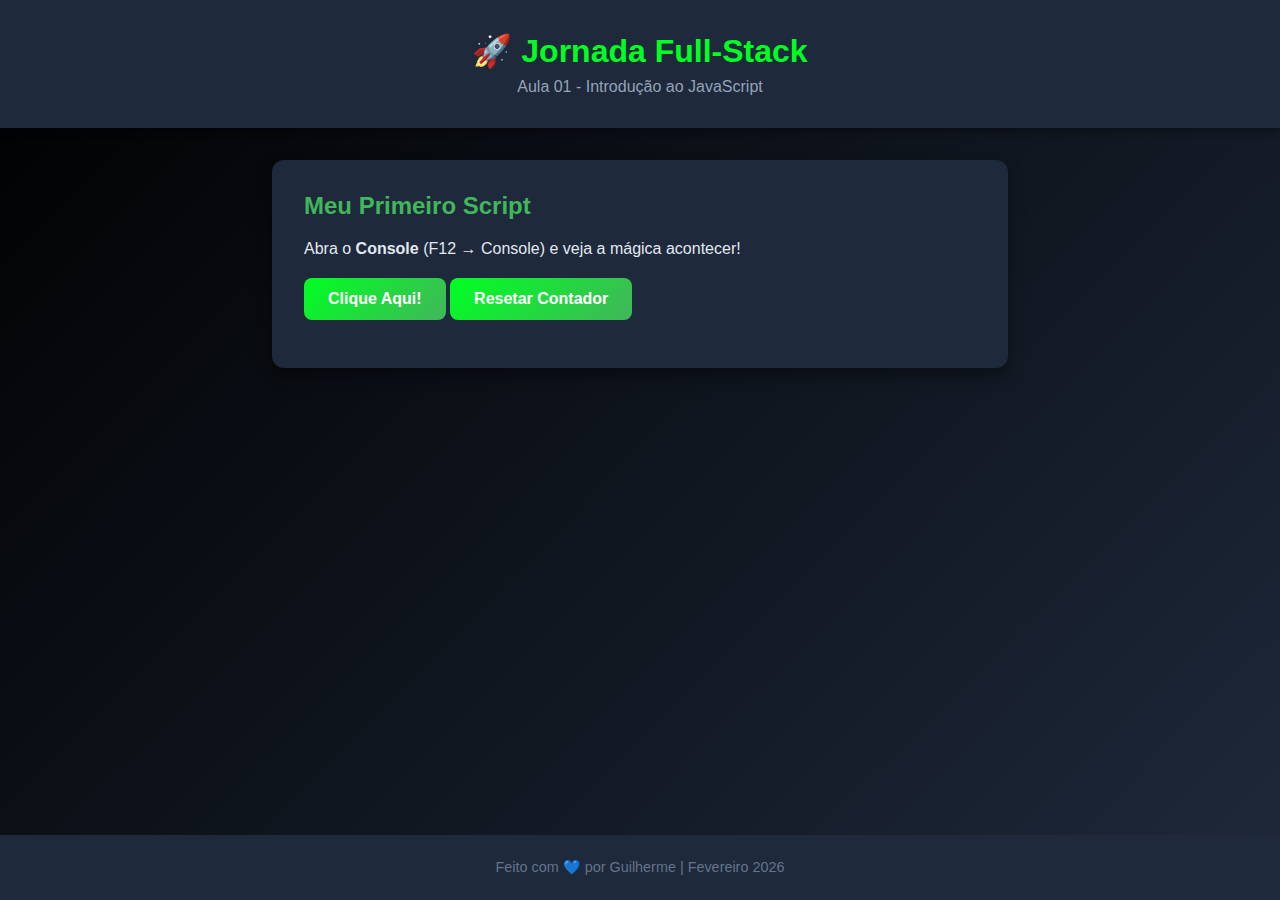
<file: aula-01/index.html>
<!DOCTYPE html>
<html lang="pt-BR">
<head>
  <meta charset="UTF-8">
  <meta name="viewport" content="width=device-width, initial-scale=1.0">
  <title>Aula 01 - Meu Primeiro JavaScript</title>
  <link rel="stylesheet" href="style.css">
</head>
<body>
  <header>
    <h1>🚀 Jornada Full-Stack</h1>
    <p>Aula 01 - Introdução ao JavaScript</p>
  </header>

  <main>
    <section class="card">
      <h2>Meu Primeiro Script</h2>
      <p>Abra o <strong>Console</strong> (F12 → Console) e veja a mágica acontecer!</p>
      <button id="botao-magico">Clique Aqui!</button>
      <button id="botao-reset">Resetar Contador</button>
      <p id="resultado"></p>
    </section>
  </main>

  <footer>
    <p>Feito com 💙 por Guilherme | Fevereiro 2026</p>
  </footer>

  <!-- Link para o JavaScript -->
  <script src="script.js"></script>
</body>
</html>
</file>
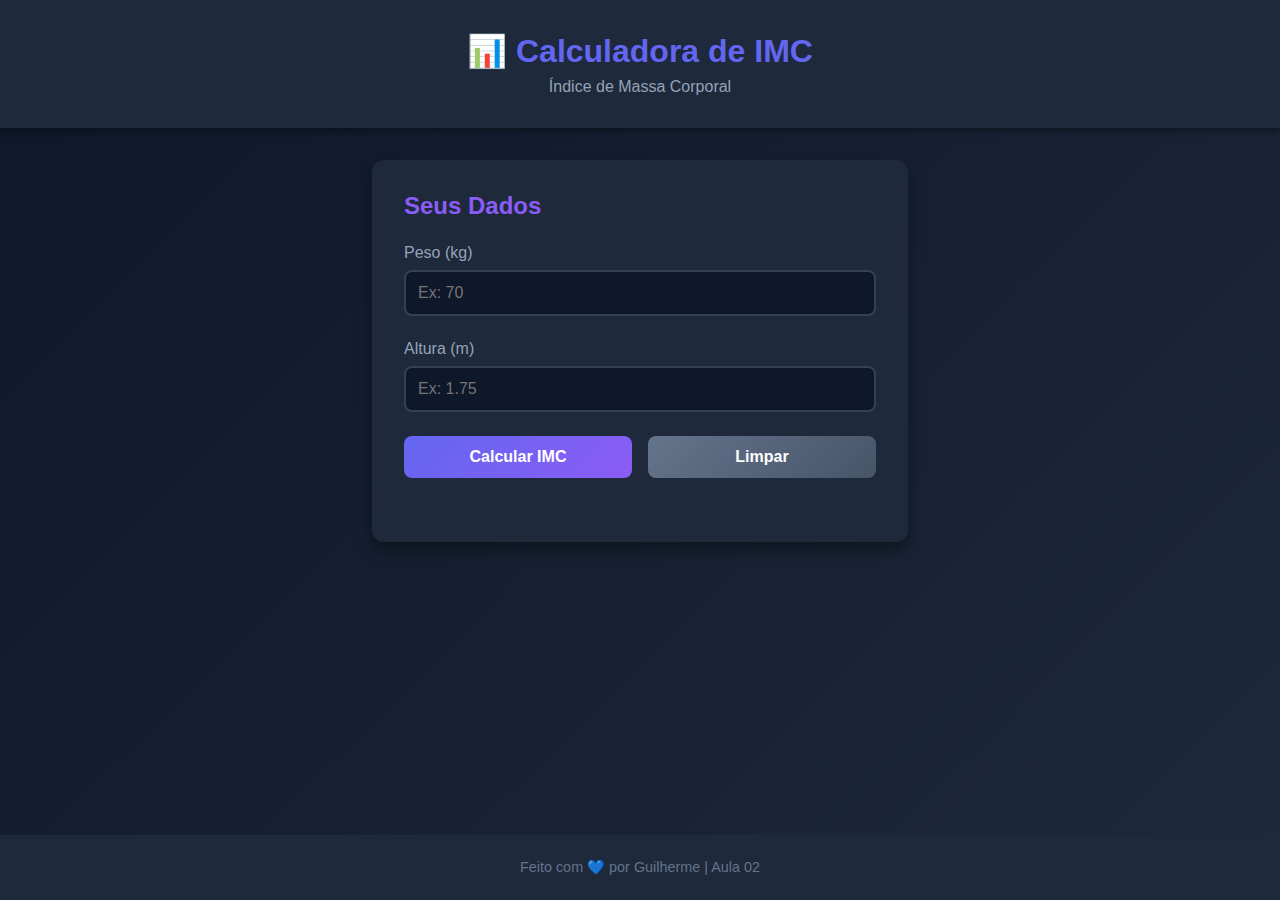
<file: aula-02/index.html>
<!DOCTYPE html>
<html lang="pt-BR">
<head>
  <meta charset="UTF-8">
  <meta name="viewport" content="width=device-width, initial-scale=1.0">
  <title>Calculadora de IMC</title>
  <link rel="stylesheet" href="style.css">
</head>
<body>
  <header>
    <h1>📊 Calculadora de IMC</h1>
    <p>Índice de Massa Corporal</p>
  </header>

  <main>
    <section class="card">
      <h2>Seus Dados</h2>
      
      <div class="input-group">
        <label for="peso">Peso (kg)</label>
        <input type="number" id="peso" placeholder="Ex: 70" step="0.1" min="0">
      </div>

      <div class="input-group">
        <label for="altura">Altura (m)</label>
        <input type="number" id="altura" placeholder="Ex: 1.75" step="0.01" min="0">
      </div>

      <div class="botoes">
        <button id="calcular">Calcular IMC</button>
        <button id="limpar" class="secundario">Limpar</button>
      </div>

      <div id="resultado" class="resultado escondido">
        <h3>Seu IMC:</h3>
        <p id="valor-imc" class="valor-imc"></p>
        <p id="classificacao" class="classificacao"></p>
      </div>
    </section>
  </main>

  <footer>
    <p>Feito com 💙 por Guilherme | Aula 02</p>
  </footer>

  <script src="script.js"></script>
</body>
</html>
</file>
<file: aula-02/style.css>
* {
  margin: 0;
  padding: 0;
  box-sizing: border-box;
}

:root {
  --cor-primaria: #6366f1;
  --cor-secundaria: #8b5cf6;
  --cor-fundo: #0f172a;
  --cor-texto: #e2e8f0;
  --cor-card: #1e293b;
  --cor-abaixo: #3b82f6;
  --cor-normal: #10b981;
  --cor-sobrepeso: #f59e0b;
  --cor-obesidade: #ef4444;
}

body {
  font-family: 'Segoe UI', Tahoma, Geneva, Verdana, sans-serif;
  background: linear-gradient(135deg, var(--cor-fundo) 0%, #1e293b 100%);
  color: var(--cor-texto);
  min-height: 100vh;
  display: flex;
  flex-direction: column;
}

header {
  background-color: var(--cor-card);
  padding: 2rem;
  text-align: center;
  box-shadow: 0 4px 6px rgba(0, 0, 0, 0.3);
}

header h1 {
  font-size: 2rem;
  color: var(--cor-primaria);
}

header p {
  margin-top: 0.5rem;
  color: #94a3b8;
}

main {
  flex: 1;
  padding: 2rem;
  max-width: 600px;
  margin: 0 auto;
  width: 100%;
}

.card {
  background-color: var(--cor-card);
  padding: 2rem;
  border-radius: 12px;
  box-shadow: 0 8px 16px rgba(0, 0, 0, 0.4);
}

.card h2 {
  color: var(--cor-secundaria);
  margin-bottom: 1.5rem;
}

.input-group {
  margin-bottom: 1.5rem;
}

.input-group label {
  display: block;
  margin-bottom: 0.5rem;
  color: #94a3b8;
  font-weight: 500;
}

.input-group input {
  width: 100%;
  padding: 0.75rem;
  font-size: 1rem;
  border: 2px solid #334155;
  border-radius: 8px;
  background-color: #0f172a;
  color: var(--cor-texto);
  transition: border-color 0.3s;
}

.input-group input:focus {
  outline: none;
  border-color: var(--cor-primaria);
}

.botoes {
  display: flex;
  gap: 1rem;
  margin-bottom: 2rem;
}

button {
  flex: 1;
  background: linear-gradient(135deg, var(--cor-primaria), var(--cor-secundaria));
  color: white;
  border: none;
  padding: 0.75rem 1.5rem;
  font-size: 1rem;
  border-radius: 8px;
  cursor: pointer;
  transition: transform 0.2s, box-shadow 0.2s;
  font-weight: bold;
}

button:hover {
  transform: translateY(-2px);
  box-shadow: 0 6px 12px rgba(99, 102, 241, 0.4);
}

button:active {
  transform: translateY(0);
}

button.secundario {
  background: linear-gradient(135deg, #64748b, #475569);
}

button.secundario:hover {
  box-shadow: 0 6px 12px rgba(100, 116, 139, 0.4);
}

.resultado {
  text-align: center;
  padding: 1.5rem;
  border-radius: 8px;
  margin-top: 1rem;
  transition: all 0.3s;
}

.resultado.escondido {
  display: none;
}

.resultado h3 {
  margin-bottom: 1rem;
  color: #94a3b8;
}

.valor-imc {
  font-size: 3rem;
  font-weight: bold;
  margin-bottom: 0.5rem;
}

.classificacao {
  font-size: 1.2rem;
  font-weight: 600;
}

/* Cores de classificação */
.resultado.abaixo {
  background-color: rgba(59, 130, 246, 0.2);
  border: 2px solid var(--cor-abaixo);
}

.resultado.abaixo .valor-imc {
  color: var(--cor-abaixo);
}

.resultado.normal {
  background-color: rgba(16, 185, 129, 0.2);
  border: 2px solid var(--cor-normal);
}

.resultado.normal .valor-imc {
  color: var(--cor-normal);
}

.resultado.sobrepeso {
  background-color: rgba(245, 158, 11, 0.2);
  border: 2px solid var(--cor-sobrepeso);
}

.resultado.sobrepeso .valor-imc {
  color: var(--cor-sobrepeso);
}

.resultado.obesidade {
  background-color: rgba(239, 68, 68, 0.2);
  border: 2px solid var(--cor-obesidade);
}

.resultado.obesidade .valor-imc {
  color: var(--cor-obesidade);
}

footer {
  background-color: var(--cor-card);
  padding: 1.5rem;
  text-align: center;
  color: #64748b;
  font-size: 0.9rem;
}

@media (max-width: 768px) {
  header h1 {
    font-size: 1.5rem;
  }
  
  main {
    padding: 1rem;
  }
  
  .card {
    padding: 1.5rem;
  }
  
  .botoes {
    flex-direction: column;
  }
  
  .valor-imc {
    font-size: 2.5rem;
  }
}
</file>
<file: aula-01/style.css>
/* Reset básico */
* {
  margin: 0;
  padding: 0;
  box-sizing: border-box;
}

/* Variáveis CSS (cores reutilizáveis) */
:root {
  --cor-primaria: #00ff22;
  --cor-secundaria: #42b65b;
  --cor-fundo: #000000;
  --cor-texto: #e2e8f0;
  --cor-card: #1e293b;
  --espacamento: 1rem;
}

/* Body */
body {
  font-family: 'Segoe UI', Tahoma, Geneva, Verdana, sans-serif;
  background: linear-gradient(135deg, var(--cor-fundo) 0%, #1e293b 100%);
  color: var(--cor-texto);
  min-height: 100vh;
  display: flex;
  flex-direction: column;
}

/* Header */
header {
  background-color: var(--cor-card);
  padding: 2rem;
  text-align: center;
  box-shadow: 0 4px 6px rgba(0, 0, 0, 0.3);
}

header h1 {
  font-size: 2rem;
  color: var(--cor-primaria);
}

header p {
  margin-top: 0.5rem;
  color: #94a3b8;
}

/* Main */
main {
  flex: 1;
  padding: 2rem;
  max-width: 800px;
  margin: 0 auto;
  width: 100%;
}

/* Card */
.card {
  background-color: var(--cor-card);
  padding: 2rem;
  border-radius: 12px;
  box-shadow: 0 8px 16px rgba(0, 0, 0, 0.4);
  margin-bottom: 2rem;
}

.card h2 {
  color: var(--cor-secundaria);
  margin-bottom: 1rem;
}

.card p {
  line-height: 1.6;
  margin-bottom: 1rem;
}

/* Botão */
button {
  background: linear-gradient(135deg, var(--cor-primaria), var(--cor-secundaria));
  color: white;
  border: none;
  padding: 0.75rem 1.5rem;
  font-size: 1rem;
  border-radius: 8px;
  cursor: pointer;
  transition: transform 0.2s, box-shadow 0.2s;
  font-weight: bold;
}

button:hover {
  transform: translateY(-2px);
  box-shadow: 0 6px 12px rgba(99, 102, 241, 0.4);
}

button:active {
  transform: translateY(0);
}

/* Resultado */
#resultado {
  margin-top: 1rem;
  font-size: 1.2rem;
  color: var(--cor-primaria);
  font-weight: bold;
}

@keyframes pulsar {
  0%, 100% {
    transform: scale(1);
  }
  50% {
    transform: scale(1.05);
  }
}

.pulsando {
  animation: pulsar 0.5s infinite;
}

/* Footer */
footer {
  background-color: var(--cor-card);
  padding: 1.5rem;
  text-align: center;
  color: #64748b;
  font-size: 0.9rem;
}

/* RESPONSIVIDADE - Media Queries */
@media (max-width: 768px) {
  header h1 {
    font-size: 1.5rem;
  }
  
  main {
    padding: 1rem;
  }
  
  .card {
    padding: 1.5rem;
  }
  
  button {
    width: 100%;
  }
}

@media (max-width: 480px) {
  header h1 {
    font-size: 1.25rem;
  }
  
  .card h2 {
    font-size: 1.25rem;
  }
}
</file>
